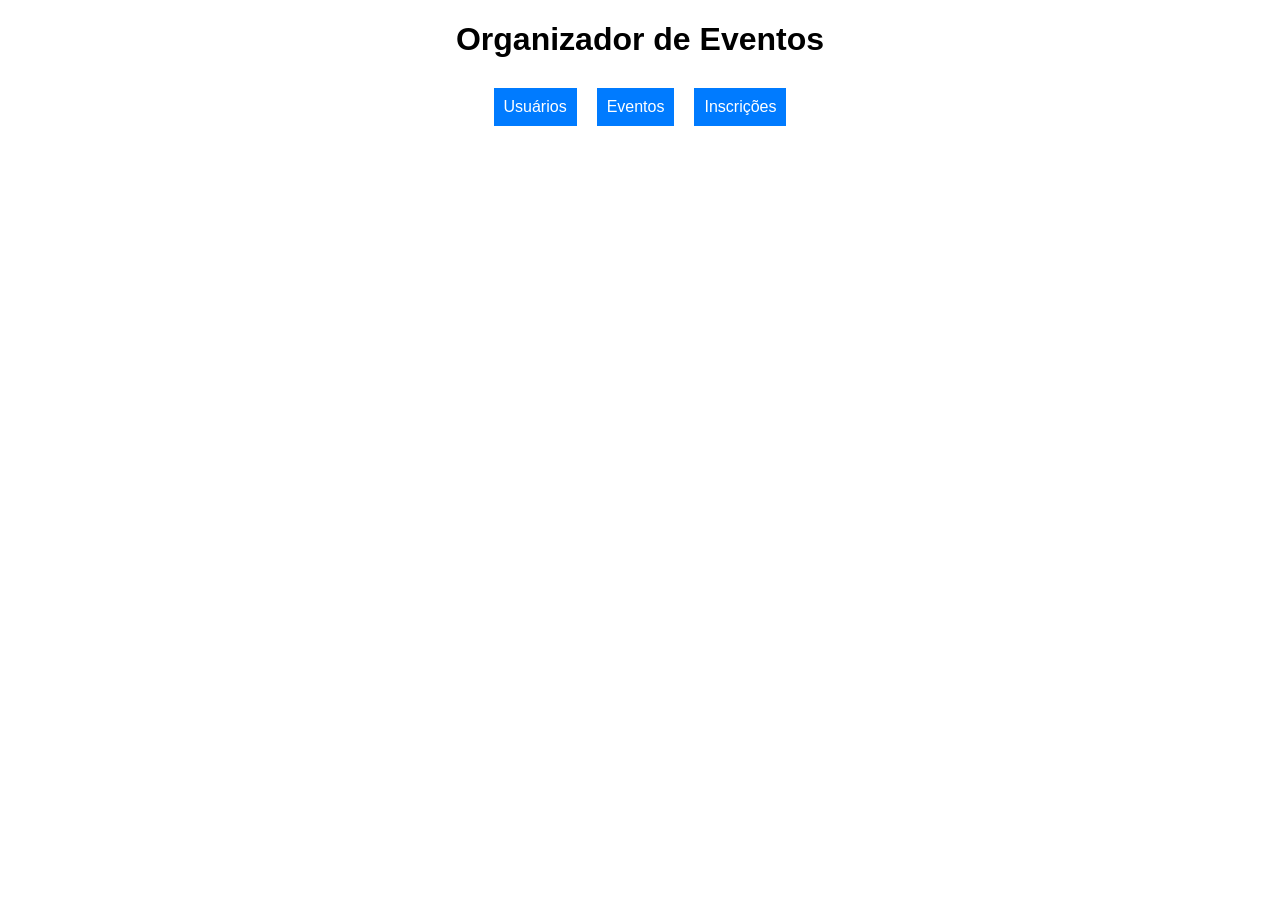
<file: index.html>
<!DOCTYPE html>
<html lang="pt-br">
<head>
  <meta charset="UTF-8">
  <title>Menu</title>
  <link rel="stylesheet" href="style.css">
</head>
<body>
  <h1>Organizador de Eventos</h1>

  <div class="menu">
    <a href="usuarios.html">Usuários</a>
    <a href="eventos.html">Eventos</a>
    <a href="inscricoes.html">Inscrições</a>
  </div>
</body>
</html>
</file>
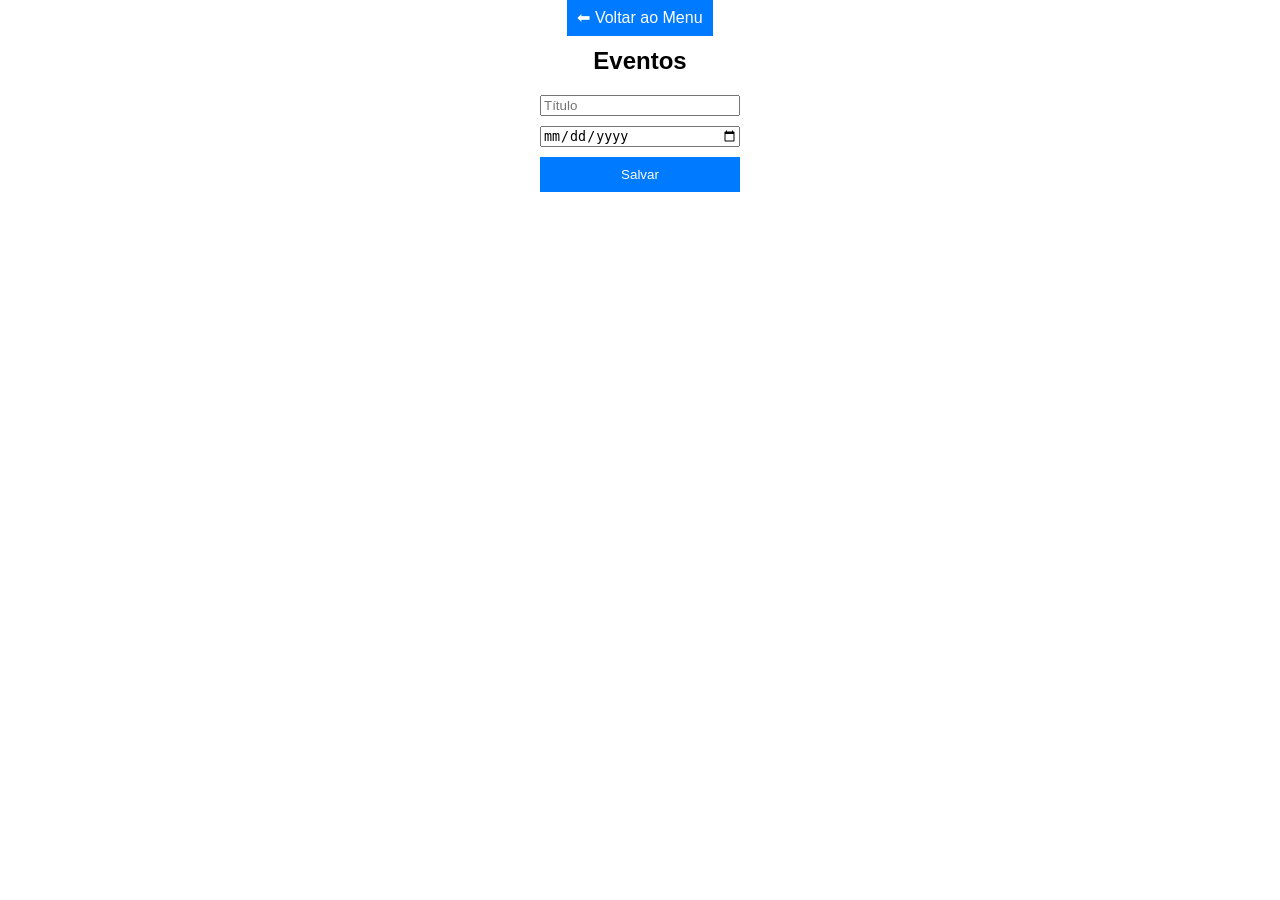
<file: eventos.html>
<!DOCTYPE html>
<html lang="pt-br">
<head>
<meta charset="UTF-8">
<title>Eventos</title>
<link rel="stylesheet" href="style.css">
</head>
<body>

<a href="index.html"> ⬅ Voltar ao Menu</a>

<h2>Eventos</h2>

<form id="form">
  <input type="text" id="titulo" placeholder="Título" required>
  <input type="date" id="data" placeholder="dd/mm/aaaa" required>
  <button type="submit">Salvar</button>
</form>

<div class="listalistaeventos" id="lista"></div>

<script src="eventos.js"></script>

</body>
</html>
</file>
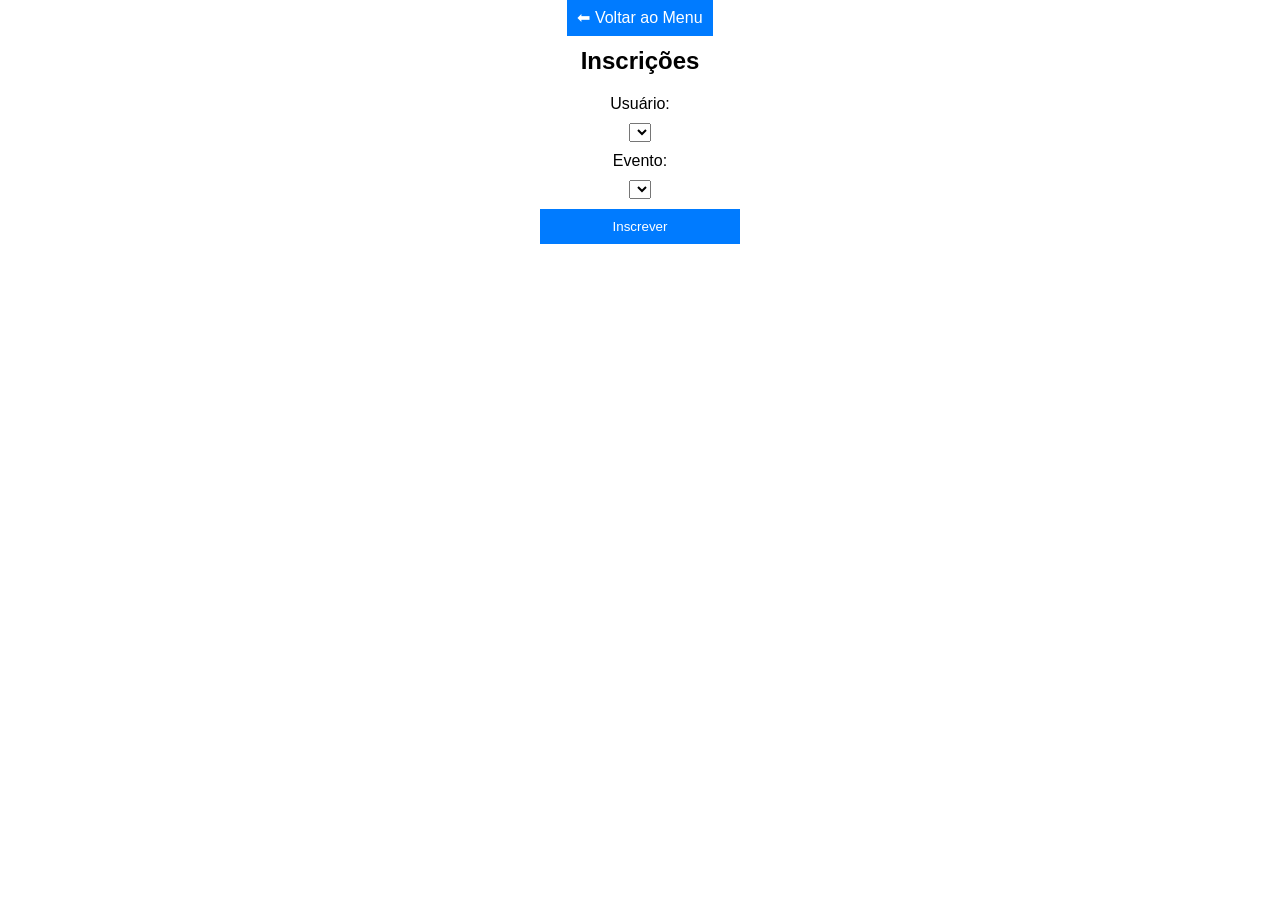
<file: inscricoes.html>
<!DOCTYPE html>
<html lang="pt-br">
<head>
<meta charset="UTF-8">
<title>Inscrições</title>
<link rel="stylesheet" href="style.css">
</head>
<body>

<a href="index.html"> ⬅ Voltar ao Menu</a>

<h2>Inscrições</h2>

<form id="form">
    <label>Usuário:</label>
   
    <div id="listausuarios">

   </div>
        
  
    
    <label>Evento:</label>
    
    <div id="listaeventos">

    </div>
    
      
    <button type="submit">Inscrever</button>
    
    <div id="listaInscricoes"></div>


</form>

<script src="inscricoes.js"></script>

</body>
</html>
</file>
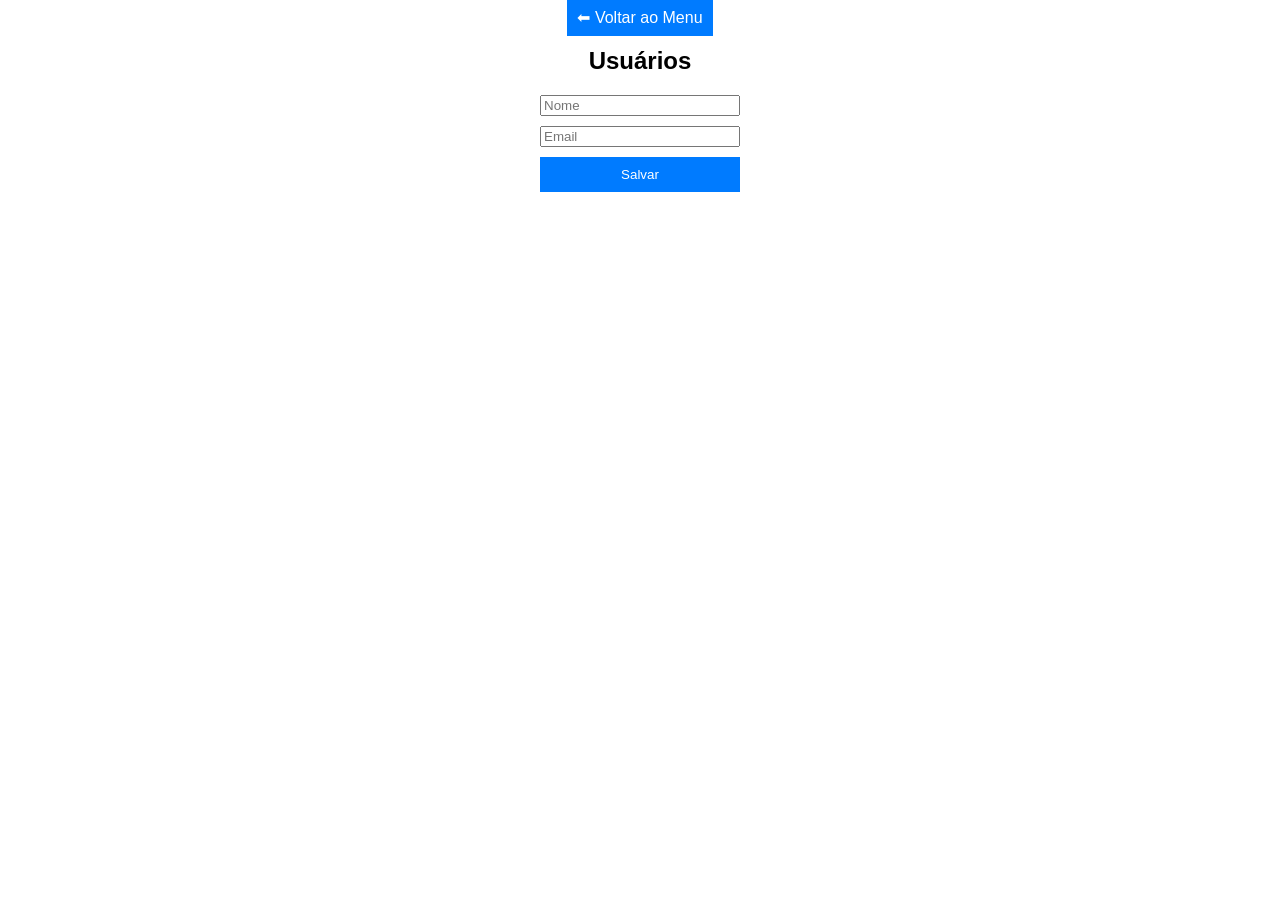
<file: usuarios.html>
<!DOCTYPE html>
<html lang="pt-br">
<head>
<meta charset="UTF-8">
<title>Usuários</title>
<link rel="stylesheet" href="style.css">
</head>
<body>

<a href="index.html"> ⬅ Voltar ao Menu</a>

<h2>Usuários</h2>

<form id="form">
  <input type="text" id="nome" placeholder="Nome" required>
  <input type="email" id="email" placeholder="Email" required>
  <button type="submit">Salvar</button>
</form>

<div class="lista" id="lista"></div>

<script src="usuarios.js"></script>

</body>
</html>
</file>
<file: style.css>
body {
    font-family: Arial;
    text-align: center;
  }
  
  .menu {
    display: flex;
    justify-content: center;
    gap: 20px;
    margin-top: 30px;
  }
  
  a, button {
    padding: 10px;
    background: #007bff;
    color: white;
    text-decoration: none;
    border: none;
    cursor: pointer;
  }
  
  form {
    display: flex;
    flex-direction: column;
    width: 200px;
    margin: 20px auto;
    gap: 10px;
  }
  
  .lista {
    margin-top: 20px;
  }
</file>
